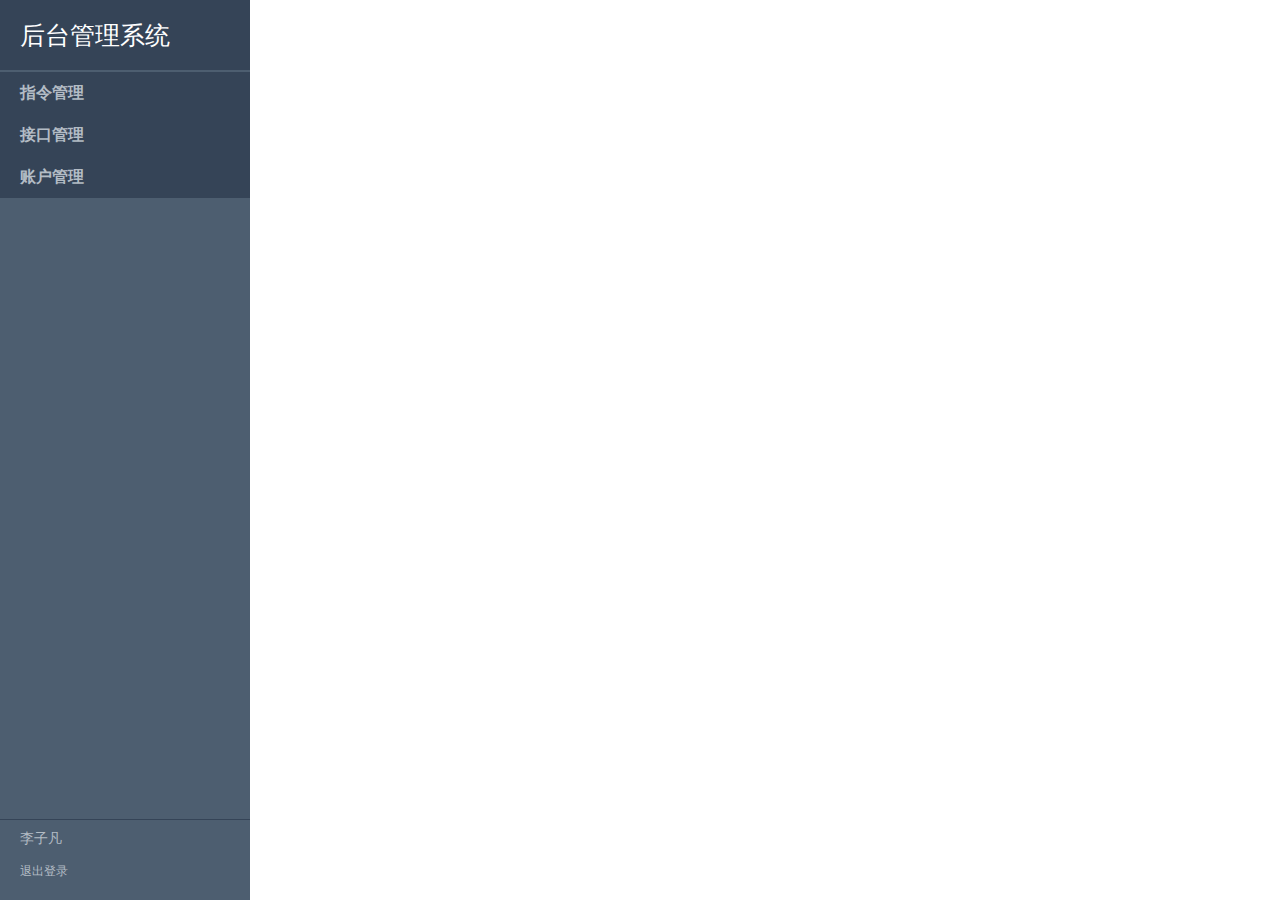
<file: index.html>
<!DOCTYPE html>
<html lang="en">
<head>
  <meta charset="UTF-8">
  <title>后台管理系统</title>
  <link rel="stylesheet" href="./css/public.css">
  <link rel="stylesheet" href="./css/layout.css">
  <script src="./js/jquery-1.8.3.min.js"></script>
  <style>
    iframe { display: flex; flex: 1; min-height: 100vh; min-width: 100vh;}
  </style>
</head>
<body>
  <!-- <div class="header-wrap">
    <div class="header-title">后台管理系统</div>
    <div class="header-user">test</div>
  </div> -->
  <div class="main-wrap">
    <content>
      <div class="main-left">
        <div class="main-left-title">后台管理系统</div>
        <div class="main-left-userinfo">
          <p>李子凡</p>
          <p><a href="javascript:">退出登录</a></p>
        </div>
        <ul>
          <li class="nLi">
            <h3>指令管理</h3>
            <ul class="sub">
              <li><a href="javascript:;">指令增加</a></li>
              <!-- <li><a href="javascript:;">指令删除</a></li> -->
              <li><a href="javascript:;">指令修改</a></li>
              <li><a href="javascript:;">指令查询</a></li>
            </ul>
          </li>
          <li class="nLi">
            <h3>接口管理</h3>
            <ul class="sub">
              <li><a href="javascript:;">接口修改</a></li>
              <li><a href="javascript:;">接口查询</a></li>
            </ul>
          </li>
          <li class="nLi">
            <h3>账户管理</h3>
            <ul class="sub">
              <li><a href="javascript:;">账户增加</a></li>
              <li><a href="javascript:;">账户删除</a></li>
              <li><a href="javascript:;">账户修改</a></li>
              <li><a href="javascript:;">账户查询</a></li>
            </ul>
          </li>
        </ul>
      </div>
  
      <script>
        // 左侧菜单树
        $(".main-left .nLi h3").click(function () {
          if ($(this).parent(".nLi").hasClass("on")) {
            $(this).parent(".nLi").removeClass("on")
          } else {
            // $(this).parents("ul").find(".nLi").removeClass("on")
            $(this).parent(".nLi").addClass("on")
          }
        })
      </script>
        
        <div id="mainRight" class="main-right"></div>
        
        <script>
          // 侧边栏按钮点击跳转网页功能
          $(".main-left .nLi .sub li a").click(function () {
            if ($(this).html() == "指令增加") {
              $("#mainRight").html('<iframe src="./comm_insert.html" frameborder="0" marginheight="0" marginwidth="0" scrolling="no"></iframe>')
              // $("#mainRight").load('./comm_insert.html')
            }
            if ($(this).html() == "指令修改") {
              $("#mainRight").html('<iframe src="./comm_alter.html" frameborder="0" marginheight="0" marginwidth="0" scrolling="no"></iframe>')
            }
            if ($(this).html() == "指令查询") {
              $("#mainRight").html('<iframe src="./comm_search.html" frameborder="0" marginheight="0" marginwidth="0" scrolling="no"></iframe>')
            }
          })
        </script>
    </div>
    
    </content>
  
  <!-- <div class="footer">
    <div class="footer-txt">copyright©2017-2017</div>
  </div> -->
</body>
</html>
</file>
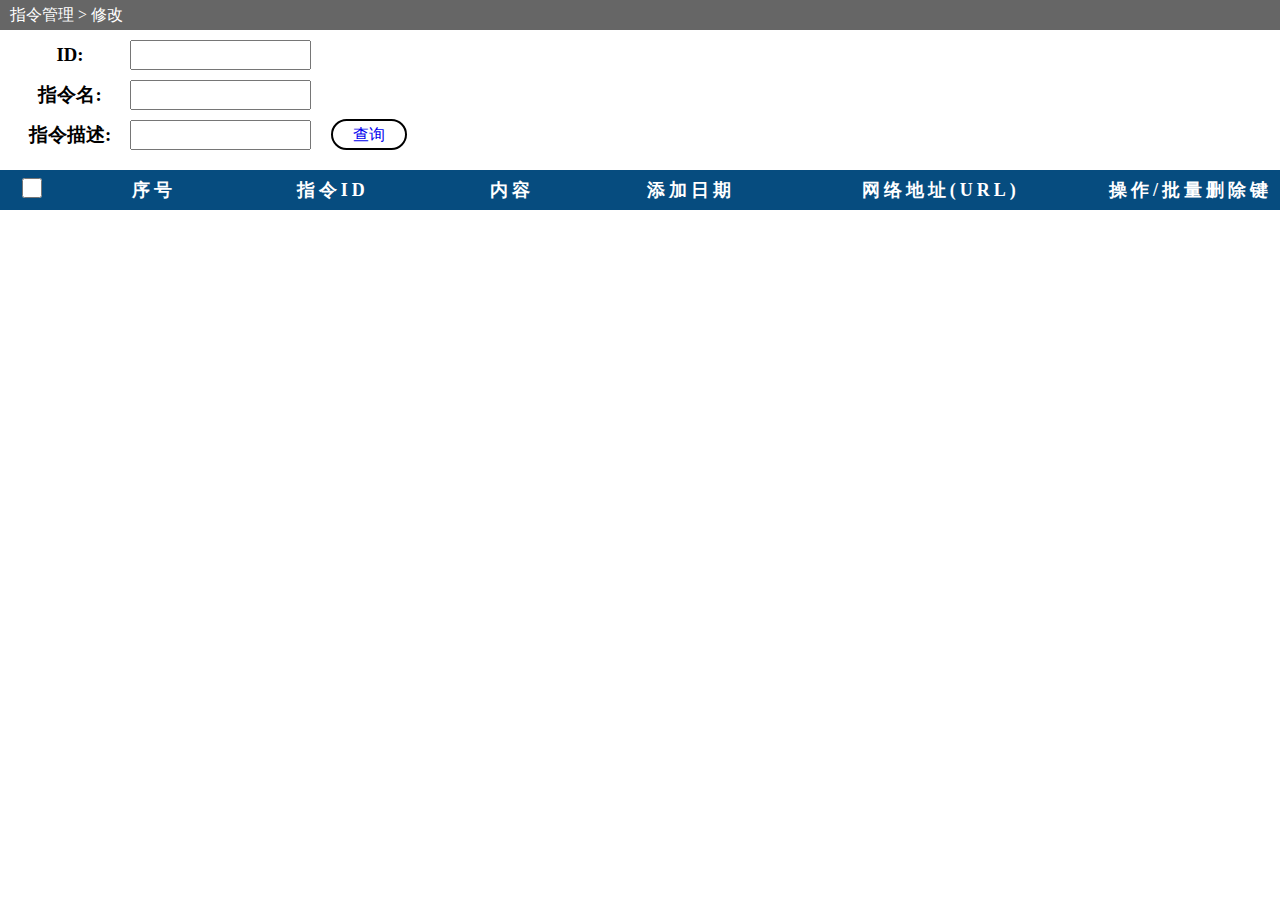
<file: comm_alter.html>
<!DOCTYPE html>
<html lang="en">
<head>
  <meta charset="UTF-8">
  <meta name="viewport" content="width=device-width, initial-scale=1.0">
  <meta http-equiv="X-UA-Compatible" content="ie=edge">
  <title>指令管理-修改</title>
  <link rel="stylesheet" href="./css/public.css">
  <link rel="stylesheet" href="./css/layout.css">
  <script src="./js/jquery-1.8.3.min.js"></script>

  <style>
    body { min-width: 710px;}
    .comm-alter-searchbox { display: flex; flex-direction: column; margin-bottom: 20px;}
    .comm-alter-searchbar { display: flex; flex-direction: row; height: 30px; line-height: 30px; margin-top: 10px;}
    .comm-alter-searchbar h3 { margin-left: 20px; width: 100px; text-align: center;}
    .comm-alter-searchbar input { margin-left: 10px;}
    .comm-alter-searchbar a { margin: 0 20px; padding: 5px 20px; border: 2px solid #000; border-radius: 30px;}
    table { width: 100%; text-align: center; }
    table thead tr th { background: #064C7F; color: #fff; width: 14%; height: 40px; font-size: 18px; letter-spacing: 4px;}
    .checkbox-th-wrap { background: #064C7F; width: 5%; height: 40px;}
    .checkbox-th { width: 20px; height: 20px;}
    .checkbox { height: 20px; width: 20px;}
    .url-th { width: 25%;}
    tbody tr td a:hover { color: #f00;}
    table tbody tr { height: 40px; font-size: 16px;}
    .oddColor { background: rgb(209, 209, 209);}
    .evenColor { background: #fff;}
    .changeColor { background: rgb(231, 231, 231);}
    .delmore-btn { color: #fff;}
    .delmore-btn:hover { color: #f00;}
  </style>

  <script>
    $(function () {
      // 取值，通过正则表达式获取地址栏的参数，并将参数填入搜索框内进行搜索
      function getQueryString(name) {
        var reg = new RegExp("(^|&)" + name + "=([^&]*)(&|$)"); // 用正则表达式获取地址栏参数
        var url = decodeURI(decodeURI(window.location.search.substr(1).match(reg)));  //两层解密
        var r = url
        if (r != null) {
          var arryR = r.split(','); // 字符串转数组
          return arryR[2];
        }
        return null;
      }
      $("#searchBtn").trigger("click");
      // 将参数填入搜索框内
      var id = $("#idId").val(getQueryString("id"));
      var name = $("#idName").val(getQueryString("name"));
      var description = $("#idDescr").val(getQueryString("description"));

      // ajax请求返回的数据格式化成json格式
      var jsonData = [{ "contentList": [{ "commandId": "1", "content": "test", "id": "1", "url": "null" }, { "commandId": "1", "content": "4", "id": "4", "url": "4" }], "description": "搞笑趣事", "id": "1", "name": "笑话" }, { "contentList": [{ "commandId": "2", "content": "2222", "id": "2", "url": "fdfd" }], "description": "今日新闻", "id": "2", "name": "新闻" }, { "contentList": [{ "commandId": "3", "content": "3", "id": "3", "url": "3" }], "description": "精选段子", "id": "3", "name": "段子" }, { "contentList": [], "description": "指令学习", "id": "18", "name": "123" }, { "contentList": [], "description": "指令学习", "id": "19", "name": "zd" }];
      
      // 点击按钮进行搜索
      $(".search-btn").click(function () {
        var tableHtml = "";
        $.each(jsonData, function () {
          if(id.val() == "" && name.val() == "" && description.val() == ""){
            alert("请输入正确ID、指令名或指令描述!");
            $("#idId").focus();
            return false;
          } 
          if (id.val() == this.id || name.val() == this.name || description.val() == this.description) {
            for (var i = 0; i < $(this)[0].contentList.length; i++) {
              var searchRslt = "<tr><td><input class='checkbox' type='checkbox'></td><td>" + $(this)[0].contentList[i].id + "</td><td>" + $(this)[0].contentList[i].commandId + "</td><td>" + $(this)[0].contentList[i].content + "</td><td></td><td>" + $(this)[0].contentList[i].url + "<td><a class='del-btn' href='javascript:;'>删除</a></td></tr>"

              tableHtml += searchRslt;
            }
          }
        });
        $(".comm-content-table table tbody").html(tableHtml);
          if(tableHtml == "") {
            alert("未找到指定结果！");
            if($("#idId").val() != "") {
              $("#idId").focus();
            } else if($("#idName").val() != "") {
              $("#idName").focus();
            } else if($("#idDescr").val() != "") {
              $("#idDescr").focus();
            }
          }

          changeColor();
          delRow();
        });

      // 鼠标移入移出变色
      function changeColor() {
        $("tbody tr").mouseover(function () {
          $(this).addClass("changeColor")
        }).mouseout(function () {
          $(this).removeClass("changeColor")
        })
      }

      // 点击删除按钮删除当前行
      function delRow(){
        $(".del-btn").click(function(){
          if(confirm("确认删除当前行数据？")){
            $(this).parents("tr").remove();
          }
        })
      }
    })
  </script>
</head>
<body>
  <!-- test1 -->
  <div class="nav">指令管理 > 修改</div>
  <div class="comm-alter-searchbox">
    <div class="comm-alter-searchbar">
      <h3>ID: </h3><input id="idId" class="comm-alter-idtxt" type="text">
    </div>
    <div class="comm-alter-searchbar">
      <h3>指令名: </h3><input id="idName" class="comm-alter-idtxt" type="text">
    </div>
    <div class="comm-alter-searchbar">
      <h3>指令描述: </h3><input id="idDescr" class="comm-alter-idtxt" type="text">
      <span><a class="search-btn" href="javascript:;"><span id="searchBtn">查询</span></a></span>
    </div>
  </div>
  <div class="comm-content-table">
    <table cellspacing="0">
      <thead>
        <tr>
          <th class="checkbox-th-wrap"><input class="checkbox-th" type="checkbox"></th>
          <th>序号</th>
          <th>指令ID</th>
          <th>内容</th>
          <th>添加日期</th>
          <th class="url-th">网络地址(URL)</th>
          <th>操作/<a class="delmore-btn" href="javascript:;">批量删除键</a></th>
        </tr>
      </thead>
      <tbody></tbody>
    </table>
</body>
</html>
</file>
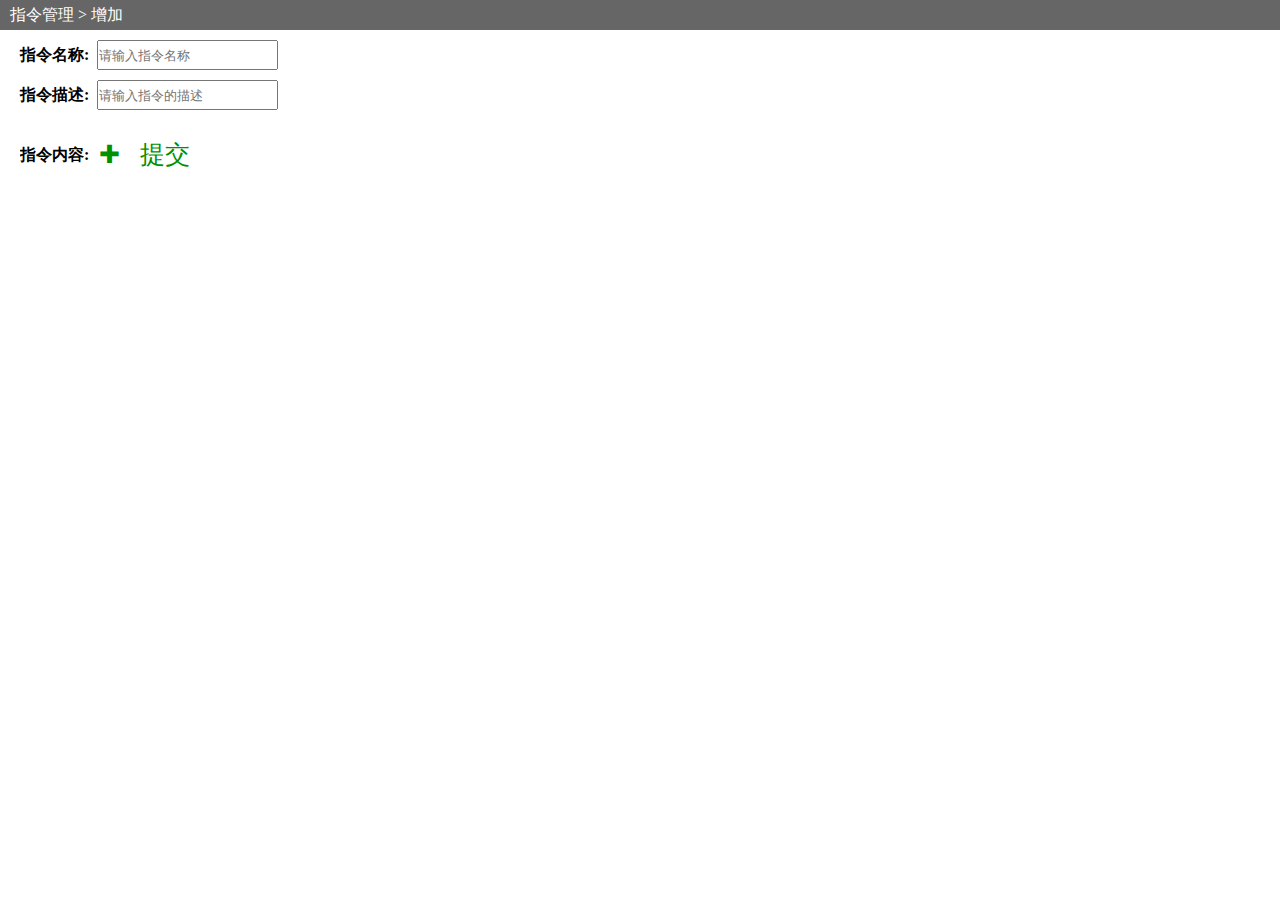
<file: comm_insert.html>
<!DOCTYPE html>
<html lang="en">
<head>
  <meta charset="UTF-8">
  <meta name="viewport" content="width=device-width, initial-scale=1.0">
  <meta http-equiv="X-UA-Compatible" content="ie=edge">
  <title>指令管理-增加</title>
  <script src="./js/jquery-1.8.3.min.js"></script>
  <link rel="stylesheet" href="./css/public.css">
  <link rel="stylesheet" href="./css/layout.css">
  <style>
    .comm-insert { display: flex; flex-flow: row; height: 30px; line-height: 30px; padding-left: 20px; margin: 10px 0;}
    .comm-content-wrap { display: flex; flex-direction: column; margin: 20px; overflow: hidden;}
    .comm-content-nav { display: flex; flex-direction: row; line-height: 50px;}
    .comm-content-nav h4 { margin-bottom: 10px;}
    .comm-content-nav a { margin: 0 10px 10px 10px; color: rgb(0, 145, 0); font-size: 25px;}
    /* .comm-content-nav a:hover { color: #f00;} */
    .comm-content-table { display: flex; justify-content: center;}
    table { width: 100%; text-align: center; }
    table thead tr th { background: #064C7F; color: #fff; width: 20%; height: 40px; font-size: 18px; letter-spacing: 4px;}
    .hiddenTh { visibility: hidden;}
    tbody tr td a:hover { color: #f00;}
    table tbody tr { height: 40px; font-size: 16px;}
    table tbody tr td input { width: 80%; padding: 5px 0;}
    .oddColor { background: rgb(209, 209, 209);}
    .evenColor { background: #fff;}
    .changeColor { background: rgb(231, 231, 231);}
    tfoot { display: flex; justify-content: flex-end;}
    tfoot tr td { height: 70px;}
    tfoot tr td span { margin: 0 3px;}
  </style>
</head>
<body>
  <div class="nav">指令管理 > 增加</div>
  <div class="comm-insert">
    <h4>指令名称:&nbsp;&nbsp;</h4> <input type="text" id="commName" placeholder="请输入指令名称">
  </div>
  <div class="comm-insert">
    <h4>指令描述:&nbsp;&nbsp;</h4> <input type="text" id="commDesc" placeholder="请输入指令的描述">
  </div>
  <div class="comm-content-wrap">
    <div class="comm-content-nav">
      <h4>指令内容:</h4>
      <a class="btninsert" href="javascript:;">✚</a>
      <a class="btnsubmit" href="javascript:;">提交</a>
    </div>
    <div class="comm-content-table">
      <table cellspacing="0">
        <thead>
          <tr class="hiddenTh">
            <th>序号</th>
            <th>内容</th>
            <th>添加日期</th>
            <th>网络地址</th>
            <th>操作</th>
          </tr>
        </thead>
        <tbody></tbody>
    </div>
  </div>
  <script>
    // 增加行
      var rowCount = 0;

      function addRow(){
        $("table thead tr").removeClass("hiddenTh") // 显示th

        rowCount++;
        var rowTemplate = '<tr class="tr_' + rowCount + '"><td>' + rowCount + '</td><td><input type="text" /></td><td id="idDate' + rowCount + '"></td><td><input type="text" /></td><td><a href="javascript:;">删除</a></td></tr>';
        var tableHtml = $(".comm-content-table table tbody").html();

        tableHtml += rowTemplate;
        $(".comm-content-table table tbody").html(tableHtml);

        return rowCount;
      }

      // 获取当前系统日期
      function getNowFormatDate(){
        addRow();

        var date = new Date();
        var seperator = "-";
        var month = date.getMonth() + 1;
        var strDate = date.getDate();
      
        if(month >= 1 && month <= 9){
          month = "0" + month;
        }
        if(strDate >= 0 && strDate <= 9){
          strDate = "0" + strDate;
        }
      
        var currentdate = date.getFullYear() + seperator + month + seperator + strDate;

        $("#idDate"+rowCount).text(currentdate);

        // 隔行变色
        // $("tbody tr:odd").addClass("oddColor")

        changecolor();
      }

      $(".btninsert").click(getNowFormatDate);
      
      // 删除行
      $("tbody tr td a").live('click', function(){
        if(confirm("是否删除本条指令？")){
          $(this).parents('tr').remove()
        }
      })

      function changecolor() {
          // 鼠标移入移出变色
          $("tbody tr").mouseover(function () {
            $(this).addClass("changeColor")
          }).mouseout(function () {
            $(this).removeClass("changeColor")
          })
        }

  </script>

</body>
</html>
</file>
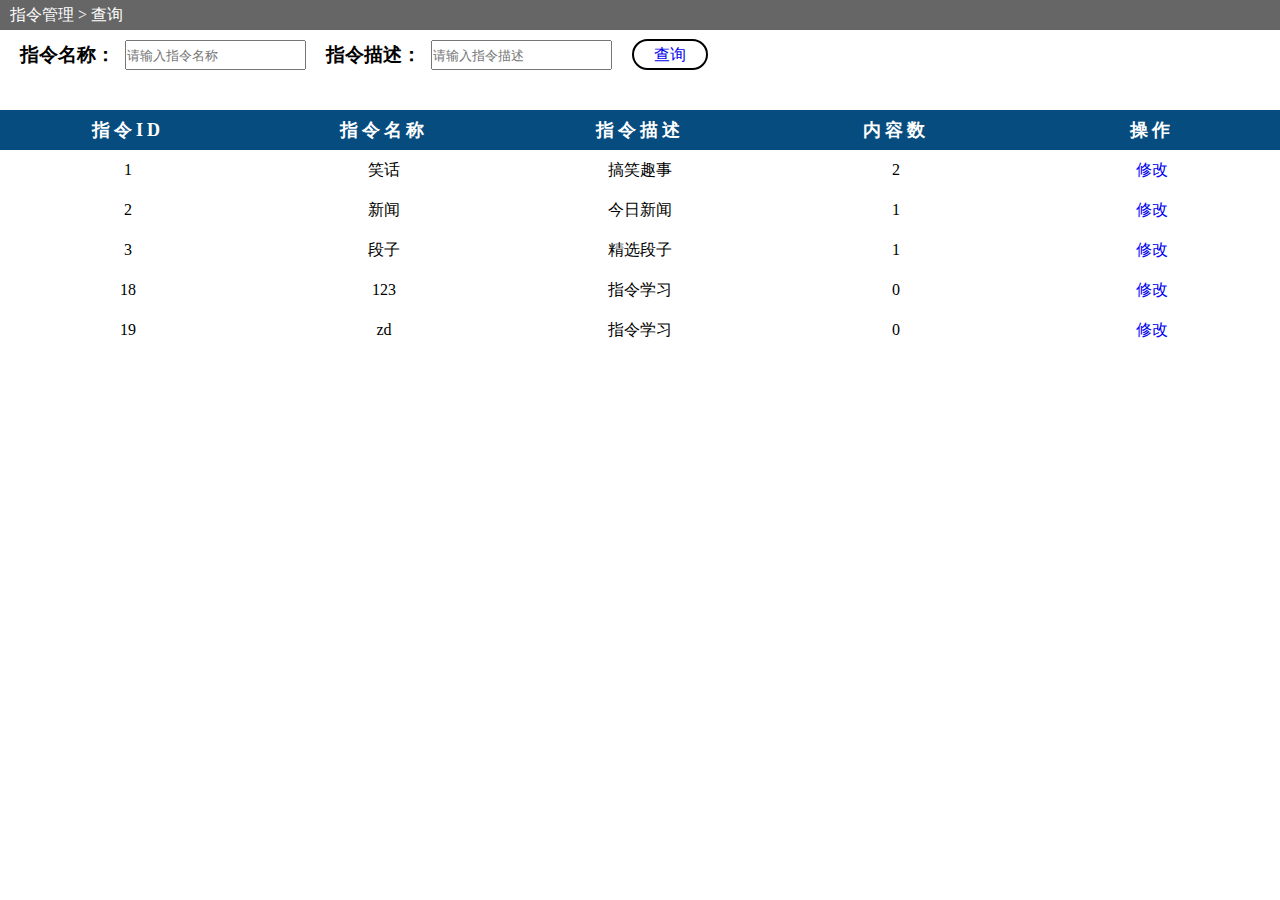
<file: comm_search.html>
<!DOCTYPE html>
<html lang="en">
<head>
  <meta charset="UTF-8">
  <meta name="viewport" content="width=device-width, initial-scale=1.0">
  <meta http-equiv="X-UA-Compatible" content="ie=edge">
  <title>指令管理-查询</title>
  <link rel="stylesheet" href="./css/layout.css">
  <link rel="stylesheet" href="./css/public.css">
  <script src="./js/jquery-1.8.3.min.js"></script>
  <script src="./js/jquery.pagination.js"></script>

  <style>
    body { min-width: 710px;}
    /* 搜索框 */
    .comm-searchbar { display: flex; flex-direction: row; height: 30px; line-height: 30px; margin: 10px 0;}
    .comm-searchbar h3 { margin-left: 20px;}
    .comm-searchbar input { margin-left: 10px;}
    .comm-searchbar a { margin: 0 20px; padding: 5px 20px; border: 2px solid #000; border-radius: 30px;}
    /* 显示搜索结果 */
    .comm-content-table { display: flex; flex-direction: column; justify-content: center; margin-top: 40px;}
    table { width: 100%; text-align: center; }
    table thead tr th { background: #064C7F; color: #fff; width: 20%; height: 40px; font-size: 18px; letter-spacing: 4px;}
    /* .checkbox-th { background: #064C7F; color: #fff; width: 10%; height: 40px; font-size: 18px; letter-spacing: 4px;}
    .checkbox { height: 18px; width: 18px;} */
    .hiddenTh { visibility: hidden;}
    tbody tr td a:hover { color: #f00;}
    table tbody tr { height: 40px; font-size: 16px;}
    .oddColor { background: rgb(209, 209, 209);}
    .evenColor { background: #fff;}
    .changeColor { background: rgb(231, 231, 231);}
  </style>

  <script>
    $(function () {
      /*
      $.ajax({
        type: 'GET',
        url: './test.json',
        dataType: 'jsonp',
        success: function(data) {
          console.log(data);
        }
      });
      */
      // ajax请求返回的数据格式化成json格式
      var jsonData = [{ "contentList": [{ "commandId": "1", "content": "test", "id": "1", "url": "null" }, { "commandId": "1", "content": "4", "id": "4", "url": "4" }], "description": "搞笑趣事", "id": "1", "name": "笑话" }, { "contentList": [{ "commandId": "2", "content": "2222", "id": "2", "url": "fdfd" }], "description": "今日新闻", "id": "2", "name": "新闻" }, { "contentList": [{ "commandId": "3", "content": "3", "id": "3", "url": "3" }], "description": "精选段子", "id": "3", "name": "段子" }, { "contentList": [], "description": "指令学习", "id": "18", "name": "123" }, { "contentList": [], "description": "指令学习", "id": "19", "name": "zd" }];
      // var tableHtml = $(".comm-content-table table tbody").html();
      var tableHtml = "";

      $.each(jsonData, function () {
        var searchRslt = "<tr><td>" + this.id + "</td><td>" + this.name + "</td><td>" + this.description + "</td><td>" + $(this)[0].contentList.length + "</td><td><a href='javascript:;'>修改</a></td></tr>"; // $(this)[0].contentList.length 获取当前指令的contentList的长度

        tableHtml += searchRslt;
      })
      $(".comm-content-table table tbody").html(tableHtml);

      // 点击查询按钮进行搜索
      $(".search-btn").click(function () {
        var name = $("#name").val();
        var description = $("#description").val();
      
        // if(name != this.name && description != this.description){
        //   alert("请输入正确的指令名称或指令描述！");
        // }
        tableHtml = "";
        $(".comm-content-table table tbody").html(tableHtml);
        $.each(jsonData, function () {
          if (name == this.name || description == this.description) {
            var searchRslt = "<tr><td>" + this.id + "</td><td>" + this.name + "</td><td>" + this.description + "</td><td>" + $(this)[0].contentList.length + "</td><td><a href='javascript:;'>修改</a></td>";

            tableHtml += searchRslt;
          } else if (name == "" && description == "") {
            // $(this)[0].contentList.length 获取当前指令的contentList的长度
            var searchRslt = "<tr><td>" + this.id + "</td><td>" + this.name + "</td><td>" + this.description + "</td><td>" + $(this)[0].contentList.length + "</td><td><a href='javascript:;'>修改</a></td></tr>"; 
            tableHtml += searchRslt;
          }
        });
        $(".comm-content-table table tbody").html(tableHtml);
        if(tableHtml == ""){
          alert("未找到指定结果！");
          if($("#name").val() != "") {
            $("#name").focus();
          } else if($("#description").val() != "") {
            $("#description").focus();
          }
        }
        changeColor();
        jumpPage();
      });

      // 点击修改按钮进入对应修改界面
      function jumpPage() {
        $("td a").click(function () {
          var id = $(this).parents("tr").children("td")[0].innerHTML;
          var name = $(this).parents("tr").children("td")[1].innerHTML;
          var description = $(this).parents("tr").children("td")[2].innerHTML;
          console.log("id:" + id + " name:" + name + " descr:" + description)
          var url = encodeURI(encodeURI('./comm_alter.html?id=' + id + '&name=' + name + '&description=' + description));

          $(location).attr('href', url);
        })
      }

      // 鼠标移入移出变色
      function changeColor() {
        $("tbody tr").mouseover(function () {
          $(this).addClass("changeColor")
        }).mouseout(function () {
          $(this).removeClass("changeColor")
        })
      }
      changeColor();
      jumpPage();

      // jquery.pagination 分页插件
      /*
      $('.comm-search-page').pagination({
          totalData: 100,
          showData: 10,
          pageCount: 10,
          jump: true,
          coping: true,
          homePage: '首页',
          endPage: '末页',
          prevContent: '上页',
          nextContent: '下页'
        });
      */
    })
  </script>
  </head>
<body>
  <div class="nav">指令管理 > 查询</div>
  <div class="comm-searchbar">
    <h3>指令名称：</h3><input id="name" type="text" placeholder="请输入指令名称">
    <h3>指令描述：</h3><input id="description" type="text" placeholder="请输入指令描述">
    <span><a class="search-btn" href="javascript:;">查询</a></span>
  </div>
  <div class="comm-content-table">
    <table cellspacing="0">
      <thead>
        <tr>
          <th>指令ID</th>
          <th>指令名称</th>
          <th>指令描述</th>
          <th>内容数</th>
          <th>操作</th>
        </tr>
      </thead>
      <tbody></tbody>
    </table>
    <!-- 分页 -->
    <!-- <div class="comm-search-page"></div> -->
  </div>
</body>
</html>
</file>
<file: css/public.css>
/* 公共类 */
* { margin: 0; padding: 0;}
a { text-decoration: none;}
li { list-style: none;}
</file>
<file: css/layout.css>
/* 版面布局 */

/* header */
.header-wrap { display: flex; width: 100%; height: 100px; background: #333;}  /*border-bottom: 3px solid #338CFF;*/
.header-title { display: flex; justify-content: flex-start; width: 90%; min-width: 277px; height: 100px; line-height: 100px; padding-left: 30px; font-size: 40px; color: #fff;}
.header-user { display: flex; justify-content: flex-end; width: 10%; height: 100px; padding: 15px 15px 0 0; color: #fff;}

/* main */
.main-wrap { display: flex; width: 100%; min-height: 100vh;}
content { display: flex; flex: 1;}
/* main-left */
.main-left { display: flex; flex-direction: column; width: 250px; min-width: 188px; height: 100%; background: #4d5e70 bottom;}
.main-left-title { display: flex; justify-content: flex-start; align-items: center; height: 70px; padding-left: 20px; background: #354457; color: #fff; font: 25px bold; font-family: "黑体" ; border-bottom: 2px solid #4d5e70;}
/* .main-left-userinfo { flex-direction: column; padding-left: 20px; border-bottom: 1px solid #354457; margin: 0 5px 2px; height: 80px; background: #4d5e70;} */
.main-left-userinfo { position: absolute; bottom: 0; display: flex; flex-direction: column; padding-left: 20px; border-top: 1px solid #354457; margin: 2 5px 0; height: 80px; background: #4d5e70; width: 230px;}
.main-left-userinfo p { padding-top: 10px; padding-bottom: 5px; color: #b3bcc5; font-size: 14px;}
.main-left-userinfo a { color: #b3bcc5; font-size: 12px;}
.main-left h3 { height: 32px; line-height: 32px; padding: 5px 0 5px 20px; background: #354457; cursor: pointer; font-size: 16px; font-family: "宋体"; color: #b3bcc5;}
.main-left ul .nLi.on h3{ display: block; border-right: 8px solid #bb0000; background: #354457;}
.main-left ul .nLi.on .sub { display: block;}
.main-left ul .nLi .sub { padding:8px 0; color:#999; display:none;}
.main-left ul .nLi .sub li { height: 30px; line-height: 30px; list-style: none;}
.main-left ul .nLi .sub li a { display: block; width: 100%; height: 100%; font-family: 'Microsoft YaHei'; font-size: 14px; color: #b3bcc5; text-decoration: none; padding:0 25px; box-sizing:border-box;}
.main-left ul .nLi .sub li a:hover { background:#949494;}
/* main-right */
.main-right { display: flex; flex-direction: column; flex: 1; min-height: 100vh; min-width: 100vh; overflow: hidden;}
.nav { width: 100%; height: 30px; line-height: 30px; background: #666; font-size: 16px; color: #fff; padding-left: 10px;}

/* footer */
.footer { display: flex; justify-content: center; flex-direction: column; width: 100%; height: 100px; border-top: 2px solid #313131; background: #333;}
.footer-txt { display: flex; justify-content: center; font-size: 16px; color: #fff;}
</file>
